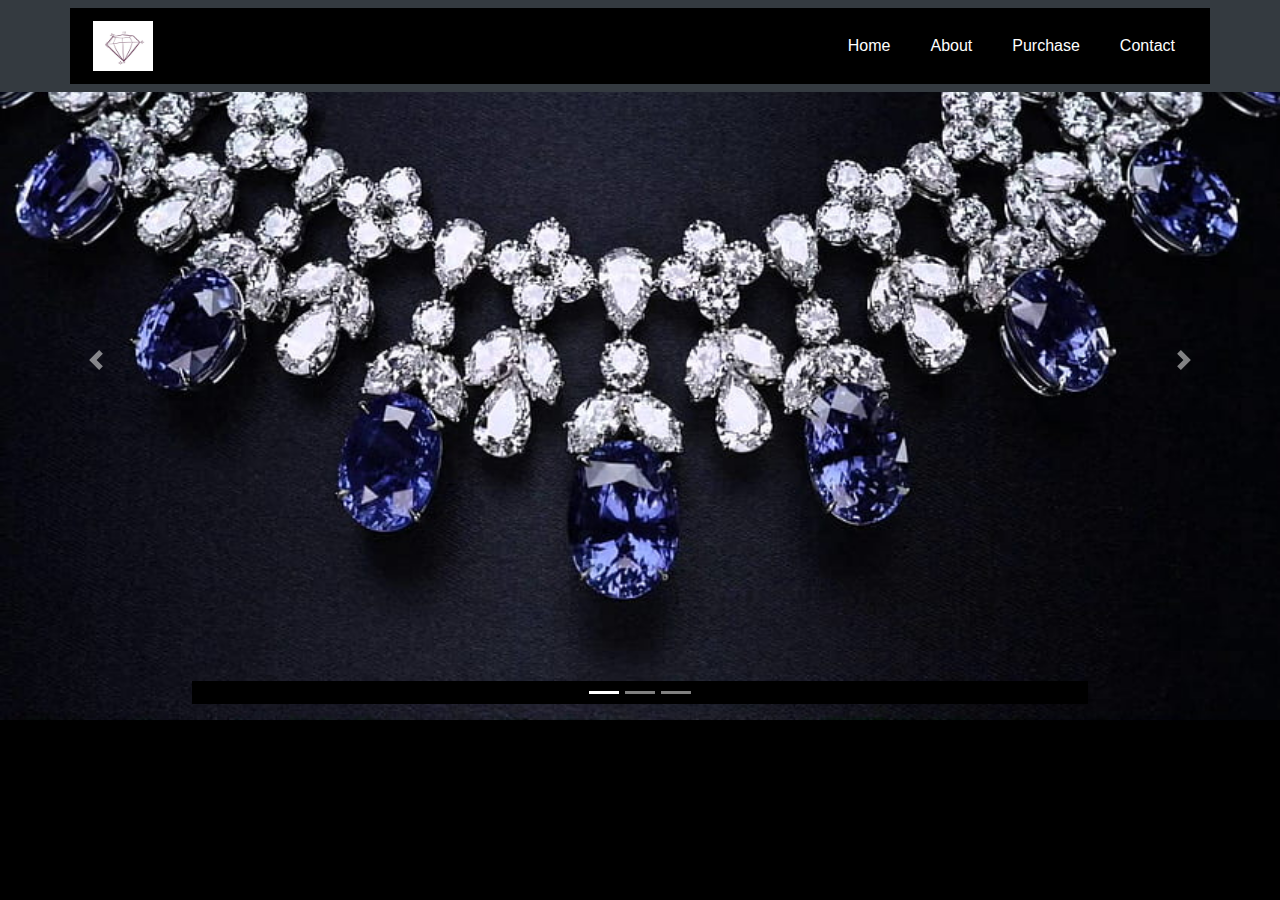
<file: index.html>
<!DOCTYPE html>
<html lang="en">

<head>
    <meta charset="UTF-8">
    <meta name="viewport" content="width=device-width, initial-scale=1.0">
    <link rel="stylesheet" href="https://maxcdn.bootstrapcdn.com/bootstrap/4.5.2/css/bootstrap.min.css">
    <script src="https://ajax.googleapis.com/ajax/libs/jquery/3.5.1/jquery.min.js"></script>
    <script src="https://cdnjs.cloudflare.com/ajax/libs/popper.js/1.16.0/umd/popper.min.js"></script>
    <script src="https://maxcdn.bootstrapcdn.com/bootstrap/4.5.2/js/bootstrap.min.js"></script>
    <title>Diamond Necklace</title>
    <link rel="stylesheet" href="style.css">
    <link rel="icon" href="agc.png">
</head>

<body>

    <nav class="navbar navbar-expand-md navbar-dark bg-dark fixed-top">
        <div class="container">
            <a class="navbar-brand m-2" href="#"><img src="logo1.jpg" href="#" width="60" height="50"> </a>
            <button class="navbar-toggler" type="button" data-toggle="collapse" data-target="#navbarNav"
                aria-controls="navbarNav" aria-expanded="false" aria-label="Toggle navigation">
                <span class="navbar-toggler-icon"></span>
            </button>
            <div class="collapse navbar-collapse" id="navbarNav">
                <ul class="navbar-nav ml-auto" id="list">
                    <li class="nav-item">
                        <a class="nav-link" href="index.html">Home</a>
                    </li>
                    <li class="nav-item">
                        <a class="nav-link" href="About.html">About</a>
                    </li>
                    <li class="nav-item">
                        <a class="nav-link" href="Purchase.html">Purchase</a>
                    </li>   
                    <li class="nav-item">
                        <a class="nav-link" href="Contact.html">Contact</a>
                    </li>
                </ul>
            </div>
        </div>
    </nav>
    <div id="myCorousel" class="carousel slide-carousel-fade" data-ride="carousel">
        <ol class="carousel-indicators">
            <li data-target="#myCorousel" data-slide-to="0" class="active"></li>
            <li data-target="#myCorousel" data-slide-to="1" ></li>
            <li data-target="#myCorousel" data-slide-to="2" ></li>
        </ol>
        <div class="carousel-inner">
            <div class="carousel-item active">
                <img src="pic1.jpg" class=" w-100" alt="Firstimage">
            </div>
            <div class="carousel-item">
                <img src="pic2.webp" class="d-flex w-100 " alt="Secondimage">
            </div>
            <div class="carousel-item">
                <img src="pic3.jpg" class="d-flex w-100 " alt="Thirdimage">
            </div>
            <div class="carousel-item">
                <img src="pic4.webp" class="d-flex w-100" alt="Thirdimage">
            </div>
            <div class="carousel-item">
                <img src="pic5.jpg" class="d-flex w-100" alt="Thirdimage">
            </div>
            <a class="carousel-control-prev" href="#myCorousel" role="button" data-slide="prev">
                <span class="carousel-control-prev-icon" aria-hidden="true"></span>
                <span class="sr-only"></span>
            </a>
              <a class="carousel-control-next" href="#myCorousel" role="button" data-slide="next">
                <span class="carousel-control-next-icon" aria-hidden="true"></span>
                <span class="sr-only"></span>
              </a>
        </div>
    </div>


</body>

</html>
</file>
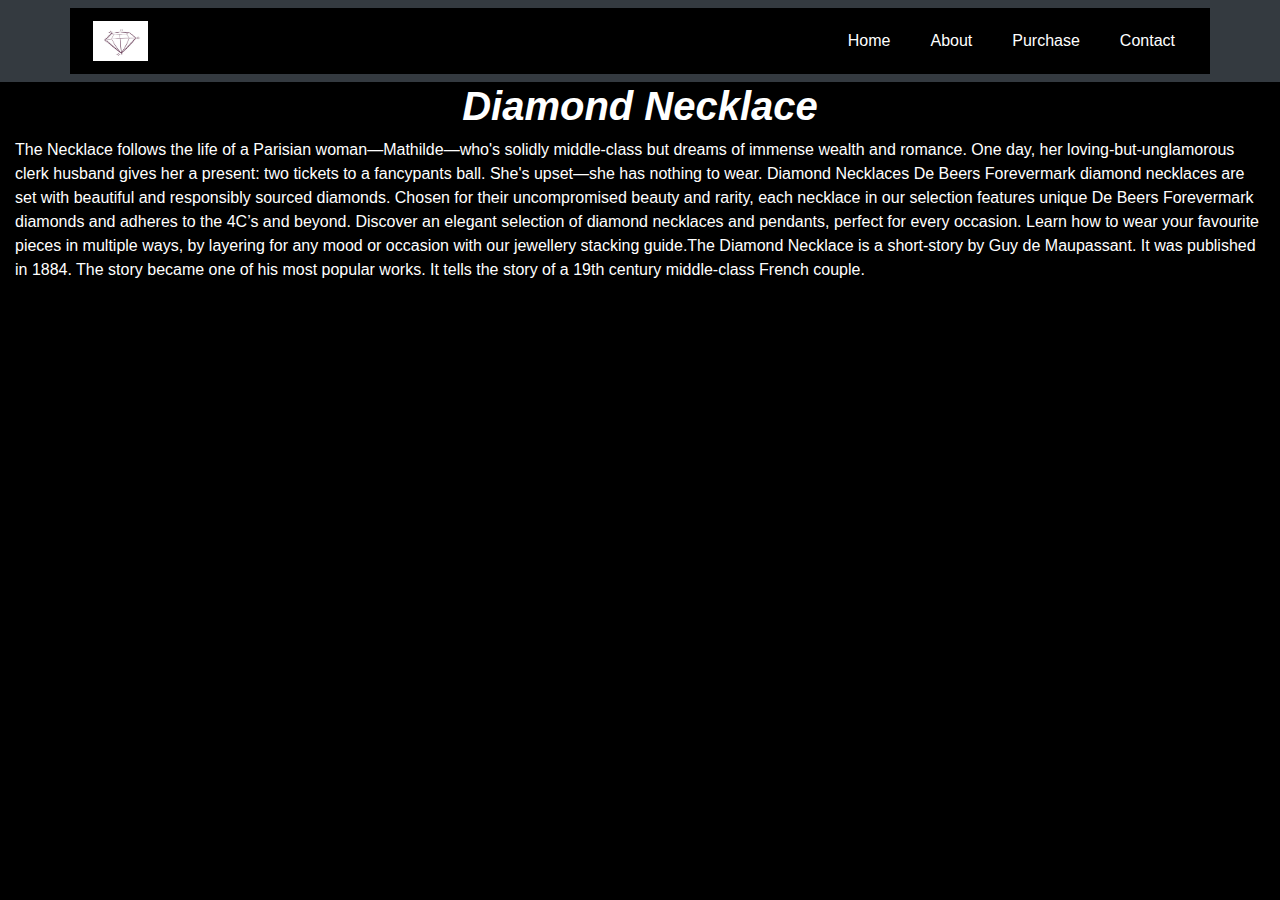
<file: About.html>
<!DOCTYPE html>
<html lang="en">

<head>
    <meta charset="UTF-8">
    <meta name="viewport" content="width=device-width, initial-scale=1.0">
    <link rel="stylesheet" href="https://maxcdn.bootstrapcdn.com/bootstrap/4.5.2/css/bootstrap.min.css">
    <script src="https://ajax.googleapis.com/ajax/libs/jquery/3.5.1/jquery.min.js"></script>
    <script src="https://cdnjs.cloudflare.com/ajax/libs/popper.js/1.16.0/umd/popper.min.js"></script>
    <script src="https://maxcdn.bootstrapcdn.com/bootstrap/4.5.2/js/bootstrap.min.js"></script>
    <title>About</title>
    <link rel="stylesheet" href="style.css">
    <link rel="icon" href="agc.png">
</head>

<body>
    <div class="bg-warning">
        <nav class="navbar navbar-expand-md navbar-dark bg-dark">
            <div class="container">
                <a class="navbar-brand m-2" href="#"><img src="logo1.jpg" href="#" width="55" height="40"> </a>
                <button class="navbar-toggler" type="button" data-toggle="collapse" data-target="#navbarNav"
                    aria-controls="navbarNav" aria-expanded="false" aria-label="Toggle navigation">
                    <span class="navbar-toggler-icon"></span>
                </button>
                <div class="collapse navbar-collapse" id="navbarNav">
                    <ul class="navbar-nav ml-auto" id="list">
                        <li class="nav-item">
                            <a class="nav-link" href="index.html">Home</a>
                        </li>
                        <li class="nav-item">
                            <a class="nav-link" href="About.html">About</a>
                        </li>
                        <li class="nav-item">
                            <a class="nav-link" href="Purchase.html">Purchase</a>
                        </li>
                        <li class="nav-item">
                            <a class="nav-link" href="Contact.html">Contact</a>
                        </li>
                    </ul>
                </div>
            </div>
        </nav>
         </div>
        <div id="abCon" class="container-fluid">
            <h1>Diamond Necklace</h1>
            
            <p>
            The Necklace follows the life of a Parisian woman—Mathilde—who's solidly middle-class but dreams of immense wealth and romance. One day, her loving-but-unglamorous clerk husband gives her a present: two tickets to a fancypants ball. She's upset—she has nothing to wear.
Diamond Necklaces
De Beers Forevermark diamond necklaces are set with beautiful and responsibly sourced diamonds. Chosen for their uncompromised beauty and rarity, each necklace in our selection features unique De Beers Forevermark diamonds and adheres to the 4C’s and beyond. Discover an elegant selection of diamond necklaces and pendants, perfect for every occasion.

Learn how to wear your favourite pieces in multiple ways, by layering for any mood or occasion with our jewellery stacking guide.The Diamond Necklace is a short-story by Guy de Maupassant. It was published in 1884. The story became one of his most popular works. It tells the story of a 19th century middle-class French couple.</p>
        </div>
    </div>
</body>

</html>
</file>
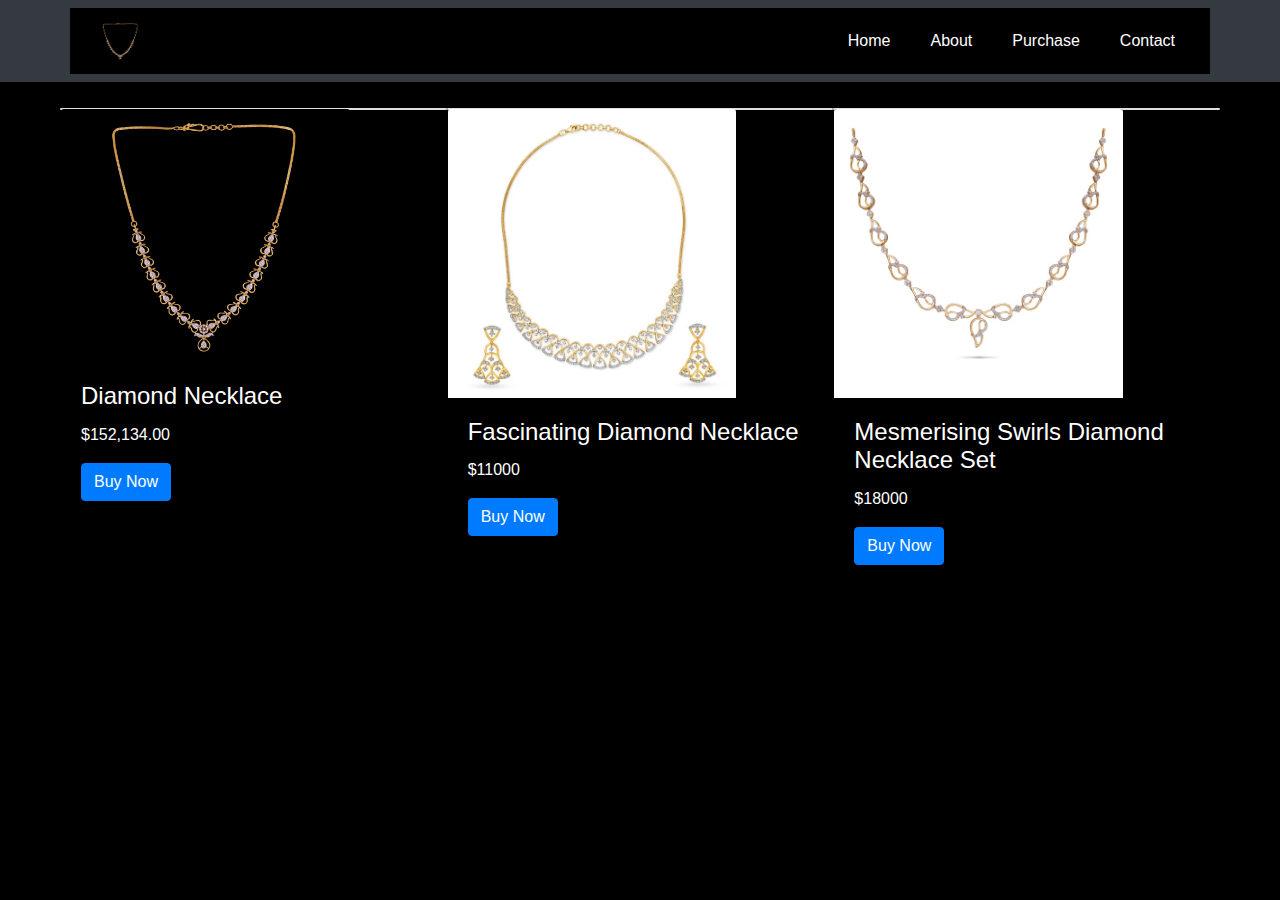
<file: Purchase.html>
<!DOCTYPE html>
<html lang="en">

<head>
    <meta charset="UTF-8">
    <meta name="viewport" content="width=device-width, initial-scale=1.0">
    <link rel="stylesheet" href="https://maxcdn.bootstrapcdn.com/bootstrap/4.5.2/css/bootstrap.min.css">
    <script src="https://ajax.googleapis.com/ajax/libs/jquery/3.5.1/jquery.min.js"></script>
    <script src="https://cdnjs.cloudflare.com/ajax/libs/popper.js/1.16.0/umd/popper.min.js"></script>
    <script src="https://maxcdn.bootstrapcdn.com/bootstrap/4.5.2/js/bootstrap.min.js"></script>
    <title>Purchase</title>
    <link rel="stylesheet" href="style.css">
    <link rel="icon" href="agc.png">
</head>

<body>

    <nav class="navbar navbar-expand-md navbar-dark bg-dark fixed-top">
        <div class="container">
            <a class="navbar-brand m-2" href="#"><img src="j1.png" href="#" width="55" height="40"> </a>
            <button class="navbar-toggler" type="button" data-toggle="collapse" data-target="#navbarNav"
                aria-controls="navbarNav" aria-expanded="false" aria-label="Toggle navigation">
                <span class="navbar-toggler-icon"></span>
            </button>
            <div class="collapse navbar-collapse" id="navbarNav">
                <ul class="navbar-nav ml-auto" id="list">
                    <li class="nav-item">
                        <a class="nav-link" href="index.html">Home</a>
                    </li>
                    <li class="nav-item">
                        <a class="nav-link" href="About.html">About</a>
                    </li>
                    <li class="nav-item">
                        <a class="nav-link" href="Purchase.html">Purchase</a>
                    </li>
                    <li class="nav-item">
                        <a class="nav-link" href="Contact.html">Contact</a>
                    </li>
                </ul>
            </div>
        </div>
    </nav>
    <div id="card" class="container  mt-5  " style="height: 100px; max-width: 100%;">
        <div class="card" style="width:35%">
            <img class="card-img-top w-75" src="j1.png" alt="Cardimage">
            <div class="card-body">
                <h4 class="card-title">Diamond Necklace</h4>
                <p class="card-text">$152,134.00</p>
                <a href="#" class="btn btn-primary">Buy Now</a>
            </div>
        </div>
        <div class="card" style="width:35%">
            <img class="card-img-top w-75" src="j3.webp" alt="Cardimage">
            <div class="card-body">
                <h4 class="card-title">Fascinating Diamond Necklace</h4>
                <p class="card-text">$11000</p>
                <a href="#" class="btn btn-primary">Buy Now</a>
            </div>
        </div>
        <div class="card" style="width:35%">
            <img class="card-img-top w-75" src="j2.jpg" alt="Cardimage">
            <div class="card-body">
                <h4 class="card-title">Mesmerising Swirls Diamond Necklace Set</h4>
                <p class="card-text">$18000</p>
                <a href="#" class="btn btn-primary">Buy Now</a>
            </div>
        </div>
    </div>

    </div>


</body>

</html>
</file>
<file: style.css>
*{
    background-color: black;
}
li a:hover{
    border-bottom: 3px solid rgb(228, 180, 8);
    color: blue;
}

#ab-img{
    display: flex;
    flex-direction:row;
    padding: 75px;
    padding-right: 5px;
    width: fit-content;
    padding-left: 250px;
    color: white;
}

#para{
  width: 100%;
  padding: 15px;
  text-align: justify;
   color: white;
}
#abCon h1{
    text-align: center;
    font-weight: 900;
    font-style: italic;
    font-family: Impact, Haettenschweiler, 'Arial Narrow Bold', sans-serif;
     color: white;
}
p {
    font-style:inherit ;
    color: white;

}


#abCon span{
        text-decoration: underline;
        text-align: center;
         color: white;
    
    }
#card{
    display: flex;
    justify-content: space-between;
    padding: 60px;
     color: white;
    
    
}
#list li a{
    justify-content: space-between;
        margin: 10px 12px;
         color: white;
    
}
#button {
    margin-left: 100px;
     color: white;
}
button{
    background-color: orangered;
    border-radius: 20px;
    border: none;
     color: white;
}
.form-label{
    color: white;
}
#container{
    color: white;
}
</file>
